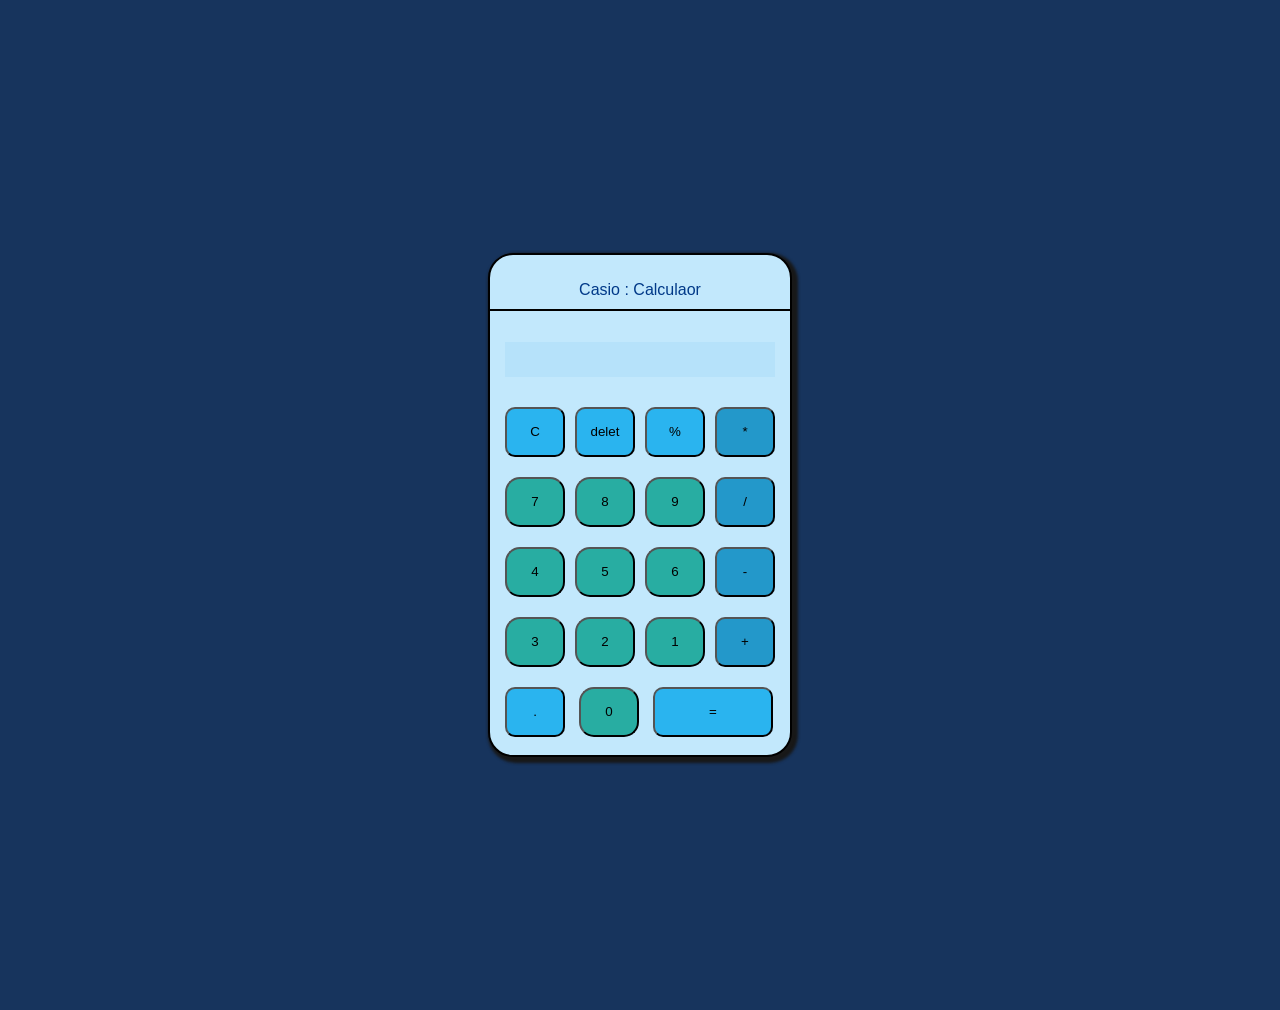
<file: CalculWeb/index.html>
<!DOCTYPE html>
<html lang="en">
<head>
    <meta charset="UTF-8">
    <meta name="viewport" content="width=device-width, initial-scale=1.0">
    <title>Document</title>
    <link rel="stylesheet" href="style.css">
    
</head>
<body>
    
    <div class="calculator">
        <p id="calPa">Casio : Calculaor</p>
        <input type="text" id="display" disabled>
        <div class="btnL1">
            <button onclick="clearDisplay()" class="btnes" id="btnC">C</button>
            <button onclick="deleteLast()" class="btnes" id="btnDelet">delet</button>
            <button onclick="appendValue('%')" class="btnes" id="btnPoucent">%</button>
            <button onclick="appendValue('*')" class="btnesM" id="btnMiltipl">*</button>
        </div>
        <div class="btnL2">
            <button onclick="appendValue('7')" class="btnesN" id="btn7">7</button>
            <button onclick="appendValue('8')" class="btnesN" id="btn8">8</button>
            <button onclick="appendValue('9')" class="btnesN"id="btn9">9</button>
            <button onclick="appendValue('/')" class="btnesM" id="btnDivide">/</button>
        </div>
        <div class="btnL3">
            <button onclick="appendValue('4')" class="btnesN" id="btn4">4</button>
            <button onclick="appendValue('5')" class="btnesN" id="btn5">5</button>
            <button onclick="appendValue('6')" class="btnesN" id="btn6">6</button>
            <button onclick="appendValue('-')" class="btnesM" id="btnMinus">-</button>
        </div>
        <div class="btnL4">
            <button onclick="appendValue('3')" class="btnesN" id="btn3">3</button>
            <button onclick="appendValue('2')" class="btnesN" id="btn2">2</button>
            <button onclick="appendValue('1')" class="btnesN" id="btn1">1</button>
            <button onclick="appendValue('+')" class="btnesM" id="btnPlus">+</button>
        </div>
        <div class="btnL5">
            <button onclick="appendValue('.')" class="btnes" id="btnDote">.</button>
            <button onclick="appendValue('0')" class="btnesN" id="btn0">0</button>
            <button onclick="calculate()" class="btnes" id="btnEqual">=</button>
        </div>
    </div>
    <script src="script.js"></script>
</body>
</html>
</file>
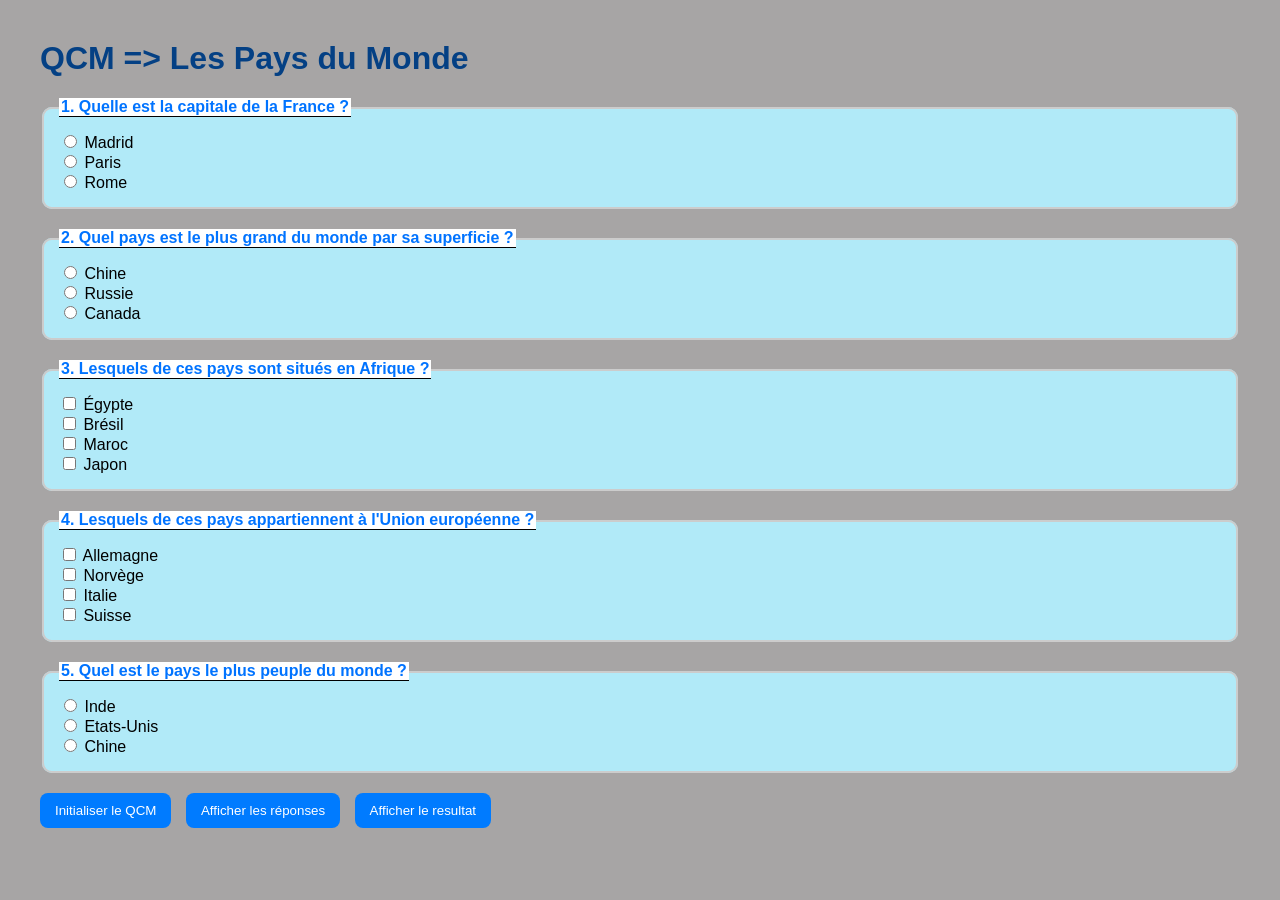
<file: ExJavascript1/exerciceJavascript.html>
</html><!DOCTYPE html>
<html lang="fr">
<head>
  <meta charset="UTF-8">
  <title>QCM - Les Pays du Monde</title>
  <link rel="stylesheet" href="style.css">
  <script src="script.js"></script>
</head>

<body>

  <h1>QCM => Les Pays du Monde</h1>
  <form id="qcmForm">

    <!-- Question 1 -->
    <fieldset>
      <legend>1. Quelle est la capitale de la France ?</legend>
      <label><input type="radio" name="q1" value="a"> Madrid</label><br>
      <label><input type="radio" name="q1" value="b"> Paris</label><br>
      <label><input type="radio" name="q1" value="c"> Rome</label>
    </fieldset>

    <!-- Question 2 -->
    <fieldset>
      <legend>2. Quel pays est le plus grand du monde par sa superficie ?</legend>
      <label><input type="radio" name="q2" value="a"> Chine</label><br>
      <label><input type="radio" name="q2" value="b"> Russie</label><br>
      <label><input type="radio" name="q2" value="c"> Canada</label>
    </fieldset>

    <!-- Question 3 -->
    <fieldset>
      <legend>3. Lesquels de ces pays sont situés en Afrique ?</legend>
      <label><input type="checkbox" name="q3" value="a"> Égypte</label><br>
      <label><input type="checkbox" name="q3" value="b"> Brésil</label><br>
      <label><input type="checkbox" name="q3" value="c"> Maroc</label><br>
      <label><input type="checkbox" name="q3" value="d"> Japon</label>
    </fieldset>

    <!-- Question 4 -->
    <fieldset>
      <legend>4. Lesquels de ces pays appartiennent à l'Union européenne ?</legend>
      <label><input type="checkbox" name="q4" value="a"> Allemagne</label><br>
      <label><input type="checkbox" name="q4" value="b"> Norvège</label><br>
      <label><input type="checkbox" name="q4" value="c"> Italie</label><br>
      <label><input type="checkbox" name="q4" value="d"> Suisse</label>
    </fieldset>

    <!-- Question 5 -->
    <fieldset>
      <legend>5. Quel est le pays le plus peuple du monde ?</legend>
      <label><input type="radio" name="q5" value="a"> Inde</label><br>
      <label><input type="radio" name="q5" value="b"> Etats-Unis</label><br>
      <label><input type="radio" name="q5" value="c"> Chine</label>
    </fieldset>

    <div class="buttons">
      <button type="button" onclick="initialiserQCM()">Initialiser le QCM</button>
      <button type="button" onclick="afficherCorrections()">Afficher les réponses</button>
      <button type="button" onclick="afficherResultat()">Afficher le resultat</button>
    </div>
  </form>

</body>
</html>
</file>
<file: CalculWeb/style.css>
body{
    background: #17345d;
}
#calPa{
    text-align: center;
    font-family: Arial, Helvetica, sans-serif;
    border-bottom: 2px solid black;
    padding: 10px;
    color: #013988;
}
.calculator{
    background: rgb(194, 232, 252);
    width: 300px;
    height: 500px;
    margin: 20% auto;
    border: 2px solid black;
    border-radius: 25px;
    box-shadow: 3px 3px 3px 3px rgb(24, 24, 24);
}
#display{
    background: rgb(182, 226, 250);
    align-items: end;
    padding: 10px;
    width: 250px;
    border: none;
    margin: 15px;
}
#solution{
    align-items: end;
    margin: 10px;
}
.btnL1, .btnL2, .btnL3, .btnL4, btnL5{
    display: flex;
    align-items: center;
    margin: 10px;
}
.btnes, .btnesN, .btnesM{
    align-items: center;
    width: 60px;
    height: 50px;
    margin: 5px;    
    background: rgb(42, 180, 239);
    border-radius: 10px;
    cursor: pointer;
    transition: 0.1s ease;
}
.btnes:hover{
    box-shadow: 1px 1px 1px 0 rgb(127, 127, 127);
    background: rgb(124, 200, 233);
}
.btnesM:hover{
    box-shadow: 1px 1px 1px 0 rgb(127, 127, 127);
    background: rgb(124, 200, 233);
}
.btnL5{
    margin-left: 10px;
}
#btnEqual{
    width: 120px;
}
.btnesN{
    background: rgb(40, 173, 162);
    border-radius: 15px;
}
.btnesN:hover{
     box-shadow: 1px 1px 1px 0 rgb(127, 127, 127);
     background: rgb(98, 206, 197);
}
.btnesM{
    background: rgb(35, 152, 202);
}
.btnesM:hover{
    background: rgb(99, 196, 238);
}
</file>
<file: ExJavascript1/style.css>
body {
      font-family: Arial, sans-serif;
      margin: 40px;
      background: #a7a5a5;
    }

    h1 {
      color: rgb(4, 64, 132);
    }

    fieldset {
      margin-bottom: 20px;
      padding: 15px;
      background: #b1eaf8;
      border-radius: 10px;
      border: 2px solid #ccc;
      transition: 0.3s ease;
    }

    fieldset:hover{
        box-shadow: 4px 4px 4px 0 rgba(0, 0, 0, 0.438);
    }

    legend {
      font-weight: bold;
      background-color: #fff;
      border-bottom: 1px solid black;
      color: rgb(0, 115, 255);
    }

    .buttons {
      margin-top: 20px;
    }

    button {
      margin-right: 10px;
      padding: 10px 15px;
      border: none;
      border-radius: 8px;
      background-color: #007bff;
      color: white;
      cursor: pointer;
      transition: 0.2s ease;
    }

    button:hover {
      background-color: #0056b3;
      box-shadow: 2px 2px 2px 0 rgba(0, 0, 0, 0.658);
    }
</file>
